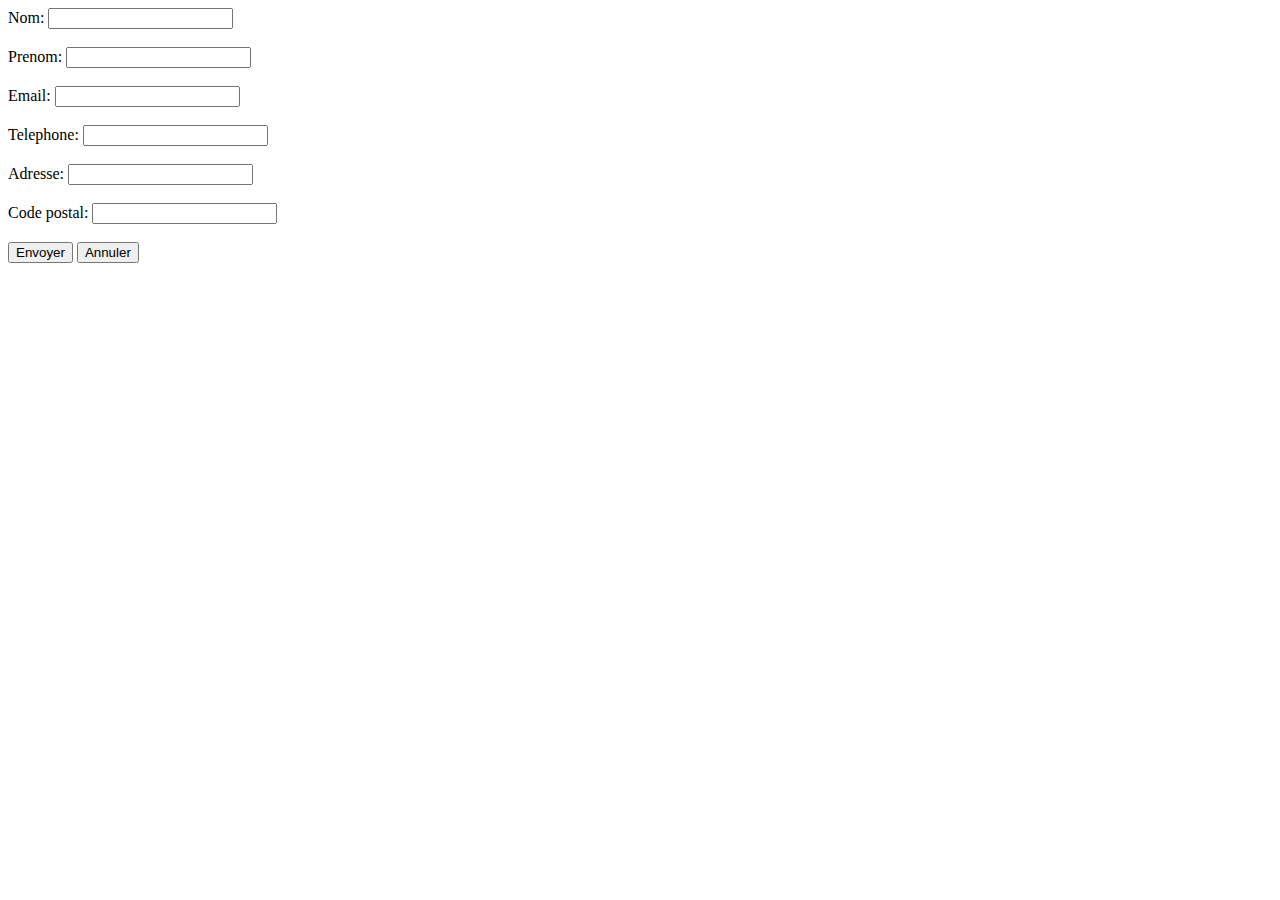
<file: atelier PHP/exercice3.html>
<!DOCTYPE html>
<html lang="en">
<head>
  <meta charset="UTF-8">
  <meta name="viewport" content="width=device-width, initial-scale=1.0">
  <title>Document</title>
</head>
<body>
  <form action="contact.php" method="get">
    <label for="nom">Nom:</label>
    <input type="text" id="nom" name="nom" required> 
    <br><br>
    <label for="prenom">Prenom:</label>
    <input type="text" id="prenom" name="prenom" required>
    <br><br>
    <label for="email">Email:</label>
    <input type="email" name="email" required>
    <br><br>
    <label for="tel">Telephone:</label>
    <input type="number" name="tel" required>
    <br><br>
    <label for="adrs">Adresse:</label>
    <input type="text" name="adrs" required>
    <br><br>
    <label for="code">Code postal:</label>
    <input type="number" name="code" step="1" min="0" required>
    <br><br>
    <input type="submit"value="Envoyer">
    <input type="reset" value="Annuler">
</form>
</body>
</html>
</file>
